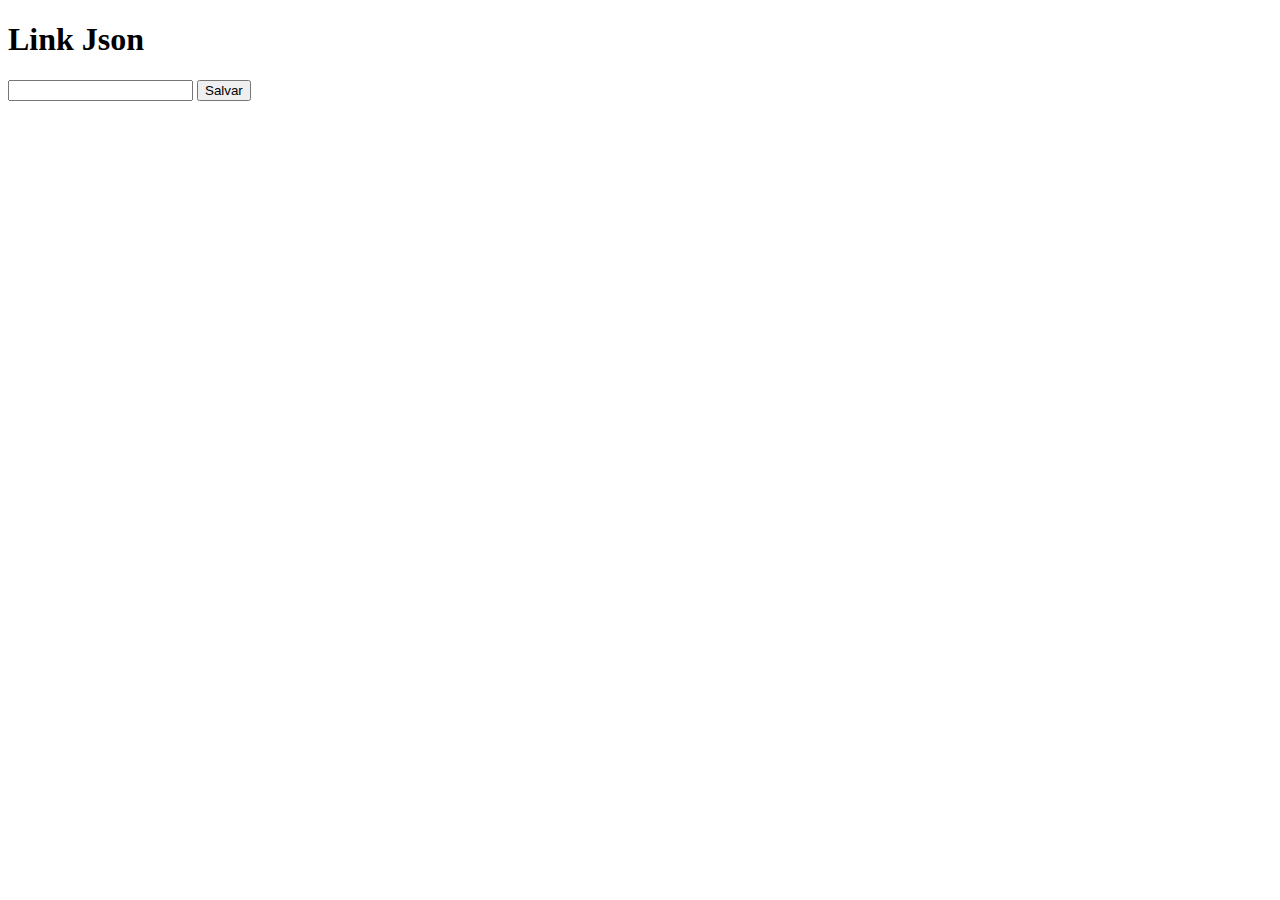
<file: req.html>
<!DOCTYPE html>
<html lang="en">
<head>
    <meta charset="UTF-8">
    <meta name="viewport" content="width=device-width, initial-scale=1.0">
    <title>Requisição</title>
</head>
<body>

    <h1>Link Json</h1>
    <input id="api">
    <button onclick="saveJson()">Salvar</button>
    <div id="mensagem"></div>
    <script src="req.js"></script>
</body>
</html>
</file>
